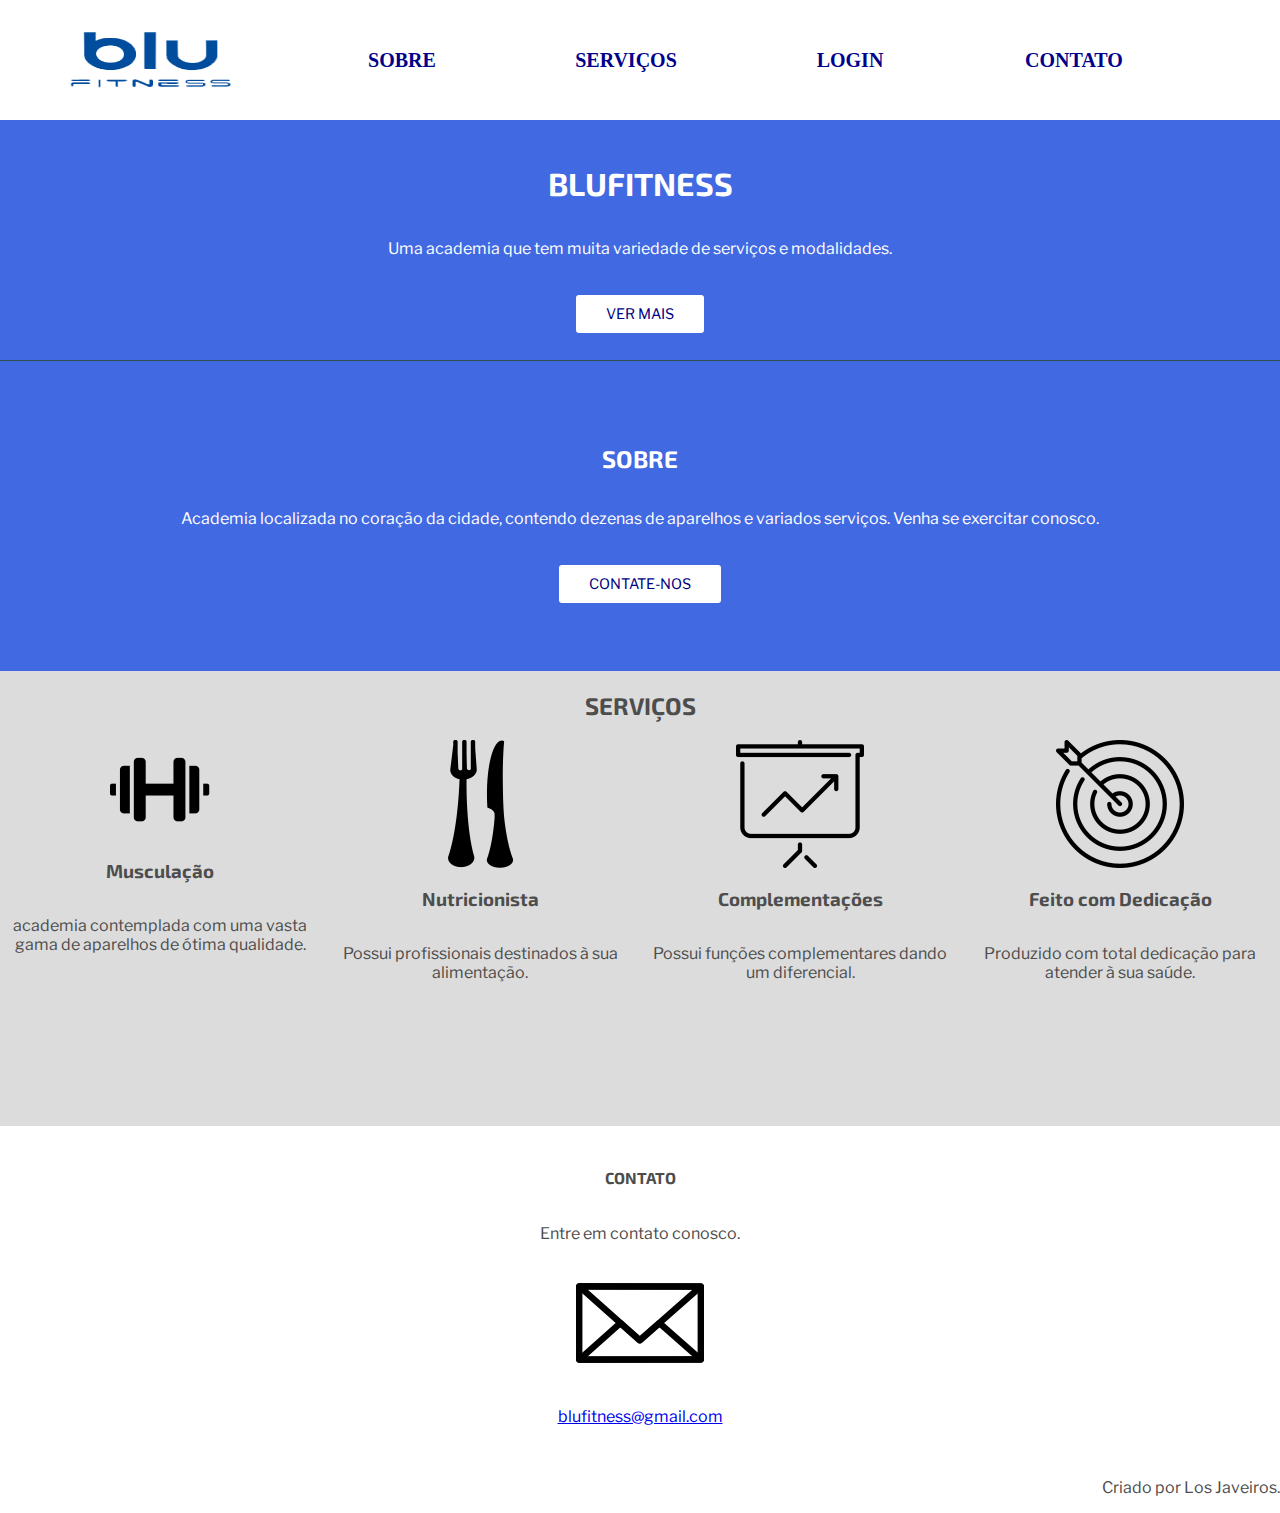
<file: siteAcademia/WebContent/index.html>
<!DOCTYPE html>
<html>
<head>
<meta charset="utf-8">
<title>BluFitness</title>
<link href="contato.html">
<link href="css/estilos.css" rel="stylesheet">
<link href="https://fonts.googleapis.com/css?family=Exo+2|Libre+Franklin|Lobster" rel="stylesheet">
<link rel="shortcut icon" href="imagens/BluuFitness.ico" />

  </head>
  
     <body>
     
       <nav> 
        <div class="imagemFlux">    
         <a href="#fluxsys" class="botaoflux"></a>
        </div>
         <img src="imagens/BluFitness.png" alt="blufitness" height="100" width="250">
            <ul>
            
               <li>
                 <a href="#sobre" >SOBRE</a>
               </li>
               
               <li>
                 <a href="#servicos">SERVIÇOS</a>
               </li>
               
               
               <li>
                 <a href="login.jsp">LOGIN</a>
               </li>
               
               
               <li>
                 <a href="contato.html">CONTATO</a>
               </li>
            
            </ul>
      </nav>


      <header>
      
         <h1>BLUFITNESS</h1>
         <p>Uma academia que tem muita variedade de serviços e modalidades.</p>
         <a href="#sobre" class="botao">VER MAIS</a>
      
      </header>
      
      <section id="sobre">
      
         <h2>SOBRE</h2>
         <p>Academia localizada no coração da cidade, contendo dezenas de aparelhos e variados serviços. Venha se exercitar conosco.</p>
         <a href="contato.html" class="botao">CONTATE-NOS</a>
      
      </section>
      
      
      <section id="servicos">
      
         <h2>SERVIÇOS</h2>
         <div>
            <img src="imagens/academia.png" alt="academia">
            <h3>Musculação</h3>
            <p>academia contemplada com uma vasta gama de aparelhos de ótima qualidade.</p>
         </div>

         <div>
            <img src="imagens/nutricionista.png" alt="nutricionista">
            <h3>Nutricionista</h3>
            <p>Possui profissionais destinados à sua alimentação.</p>
         </div>

         <div>
            <img src="imagens/complementacao.png" alt="complementação">
            <h3>Complementações</h3>
            <p>Possui funções complementares dando um diferencial.</p>
         </div>

         <div>
            <img src="imagens/dedicacao.png" alt="dedicação">
            <h3>Feito com Dedicação</h3>
            <p>Produzido com total dedicação para atender à sua saúde.</p>
         </div>
      </section>
      
      
      <section id="contato">
      
         <h4>CONTATO</h4>
         <p>Entre em contato conosco.</p>
         
           <div>
           
           <img src="imagens/contato.png">
           <p><a href="contato.html">blufitness@gmail.com</a></p>
           
           </div>
      
      </section>
      
      <footer>
      
         <p class="rodape">Criado por Los Javeiros.</p>
      
      </footer>
      
      
     </body>
     
</html>
</file>
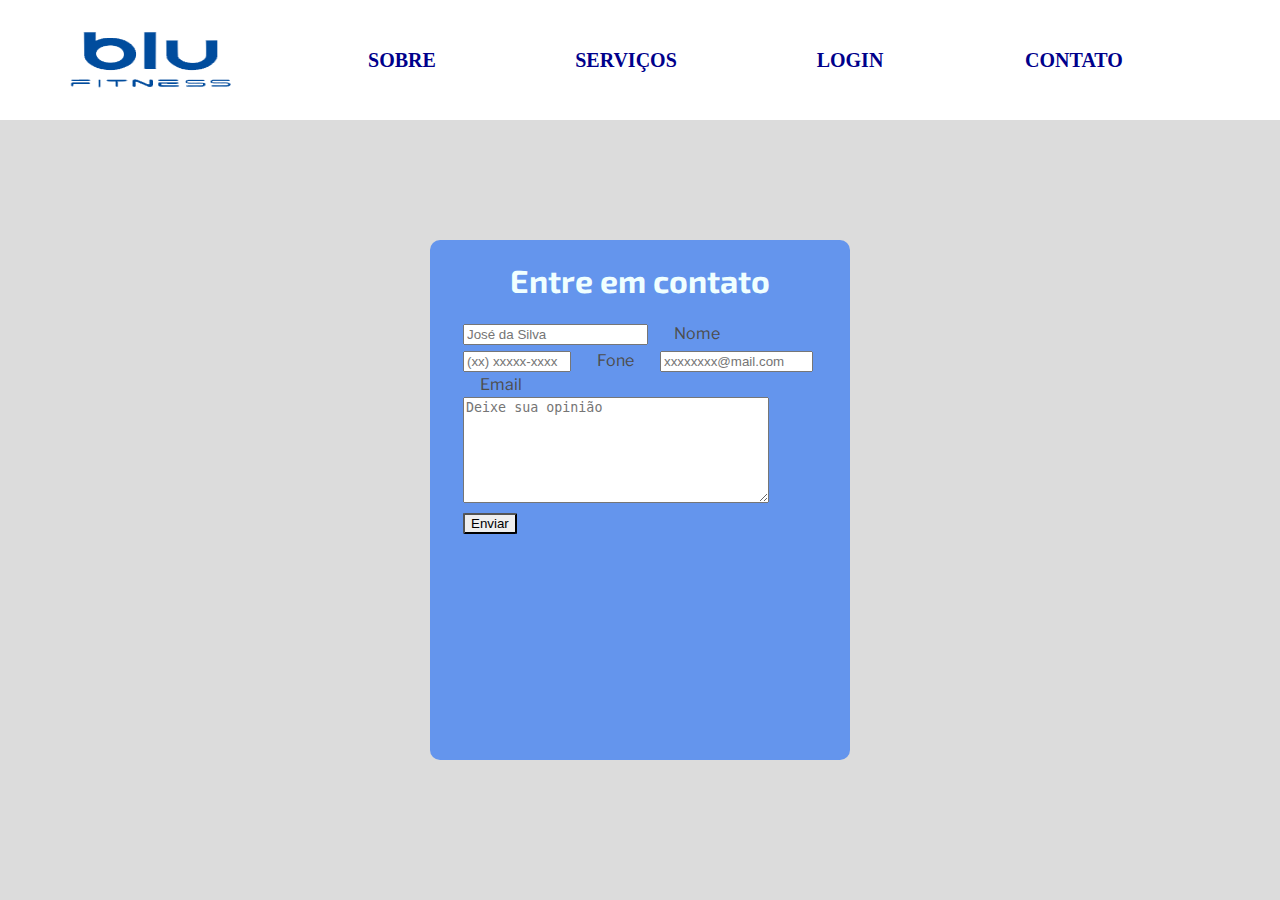
<file: siteAcademia/WebContent/contato.html>
<!DOCTYPE html>
<html>
<head>
<meta charset="utf-8">
<title>BluFitness</title>
<link href="css/estilos.css" rel="stylesheet">
<link href="index.html">
<link href="login.html">
<link href="contato.html">
<link rel="shortcut icon" href="imagens/BluuFitness.ico" />
<link href="https://fonts.googleapis.com/css?family=Exo+2|Libre+Franklin|Lobster" rel="stylesheet">
</head>

  <body class="corpoContato">
     
       <nav> 
        <div class="imagemFlux">    
         <a href="#fluxsys" class="botaoflux"></a>
        </div>
         <img src="imagens/BluFitness.png" alt="blufitness" height="100" width="250">
            <ul>
            
               <li>
                 <a href="index.html">SOBRE</a>
               </li>
               
               <li>
                 <a href="#servicos">SERVIÇOS</a>
               </li>
                              
               <li>
                 <a href="login.html">LOGIN</a>
               </li>               
               
               <li>
                 <a href="contato.html">CONTATO</a>
               </li>
            
            </ul>
      </nav>
      
      <section class="contatoCadastro">
      
     <div class="caixaContato">
        
       <form name="meu_contato">
 
        <h1 class="entreEmContato">Entre em contato</h1>
 
          <div>
            <input id="nomeid" type="text" placeholder="José da Silva" required="required" name="nome" />
            <label id="nome">Nome</label>
          </div> 
          
          <div>     
            <input type="text" id="foneid" placeholder="(xx) xxxxx-xxxx" name="fone" />
            <label id="fone">Fone</label>

            <input type="email" id="emailid" placeholder="xxxxxxxx@mail.com" name="email" />
            <label id="email">Email</label>
          </div>
          
          <div>
            <textarea id="opiniaoid" placeholder="Deixe sua opinião"></textarea><br/>
            <input id="enviarid" type="submit" onclick="Enviar();" value="Enviar" />
          </div>
 
       </form>
       
      </div>    
      </section>
      
  </body>

</html>
</file>
<file: siteAcademia/WebContent/css/estilos.css>
.mySlides {display:none}
.w3-left, .w3-right, .w3-badge {cursor:pointer}
.w3-badge {height:13px;width:13px;padding:0}

/*CONTA

  border:none;
  border-bottom: 1px solid #ffffff;
  background: transparent;
  outline: none;
  height: 40px;

*/

#salvarAlterar{
	
	margin: 10px;
	
}

#settings .form-control{
	
	display: block;
    width: 40%;
    height: 34px;
    margin: -2px 1%;
    border: none;
    border-bottom: 1px solid #191970;
    padding: 6px 2px;
    font-size: 14px;
    line-height: 1.42857143;
    color: #777;
    outline: none;
    background: transparent;
    background-image: none;
    -webkit-box-shadow: inset 0 1px 1px rgba(0,0,0,.075);
    box-shadow: inset 0 1px 1px rgba(0,0,0,.075);
    -webkit-transition: border-color ease-in-out .15s,-webkit-box-shadow ease-in-out .15s;
    -o-transition: border-color ease-in-out .15s,box-shadow ease-in-out .15s;
    transition: border-color ease-in-out .15s,box-shadow ease-in-out .15s;
	
}

#profile .form-control{
	
	display: block;
    width: 40%;
    height: 34px;
    margin: -2px 1%;
    border: none;
    border-bottom: 1px solid #191970;
    padding: 6px 2px;
    font-size: 14px;
    line-height: 1.42857143;
    color: #777;
    outline: none;
    background: transparent;
    background-image: none;
    -webkit-box-shadow: inset 0 1px 1px rgba(0,0,0,.075);
    box-shadow: inset 0 1px 1px rgba(0,0,0,.075);
    -webkit-transition: border-color ease-in-out .15s,-webkit-box-shadow ease-in-out .15s;
    -o-transition: border-color ease-in-out .15s,box-shadow ease-in-out .15s;
    transition: border-color ease-in-out .15s,box-shadow ease-in-out .15s;
	
}

.form-control[disabled], .form-control[readonly], fieldset[disabled] .form-control {
    background-color: #424fa914;
    opacity: 1;
}

label{
	
	margin: 2px 20px;
	
}

.form-control {
	
    display: block;
    width: 98%;
    height: 34px;
    margin: 1px 1%;
    border: none;
    border-bottom: 1px solid #191970;
    padding: 6px 12px;
    font-size: 14px;
    line-height: 1.42857143;
    color: #777;
    outline: none;
    background: transparent;
    background-image: none;
    -webkit-box-shadow: inset 0 1px 1px rgba(0,0,0,.075);
    box-shadow: inset 0 1px 1px rgba(0,0,0,.075);
    -webkit-transition: border-color ease-in-out .15s,-webkit-box-shadow ease-in-out .15s;
    -o-transition: border-color ease-in-out .15s,box-shadow ease-in-out .15s;
    transition: border-color ease-in-out .15s,box-shadow ease-in-out .15s;
}

#abas{
	
	border-radius: 5px;
    list-style-type: none;
    margin: 10px;
    padding: 0;
    width: 98%;
    background-color: #DCDCDC;
	
}

.nav-tabs>li.active>a, .nav-tabs>li.active>a:focus, .nav-tabs>li.active>a:hover {
	
    color: #fbfbfb;
    cursor: default;
    background-color: #2912fe;
    border: 1px solid #4169E1;
    border-bottom-color: transparent;
}

.nav-tabs>li>a {
    margin-right: 2px;
    line-height: 1.42857143;
    border: 1px solid transparent;
    border-radius: 4px 4px 4px 4px;
}

/*TREINO*/

#botaoConfirmTreino{
	margin-left: 600px;
	width: 200px;
}

/*MENSAGEM*/

.msg{
	
	width: 400px;
	margin: 2% auto;
	
}

.h1BemVindo{
	margin-left: 20px;
}

/*RECUPERA��O DE SENHA*/
.mostrarLogin{
	margin-left: 40px;
	margin-top: 40px;
}

/*TOPO*/



.corpoTopo nav{
	
 	border-bottom: 1px solid blue;
	ackground-color: #85c8e8;
    background-image: linear-gradient(to right, #85c8e8 , #066592);
	
}

.corpoTopo ul {
	
	border-radius: 5px;
    list-style-type: none;
    margin: 10px;
    padding: 0;
    width: 90%;
    background-color: #9e9e9e;
}

.botoesTopo li a {
    display: block;
    color: white;
    padding: 12px 16px;
    text-align: center;
    text-decoration: none;
}

.botoesTopo li a:hover:not(.active) {
    
    background-color: #f1f1f1;
    color: #2912fe;
    border-radius: 7px;
    
}

.botoesTopo .active{
	
	color: white;
	background-color: #4169E1;
	border-radius: 7px;
	
}

.botoesTopo li{
	
	float: left;
	
}

/*INTERFACE*/

#link{
	margin-left: 15%;
	color: red;
}

.escolhaInfo{
	display: inline-block;
	align: center;
	margin
}

#botoesInterface{
	
    width: 310px;
	height: 270px;
	margin: 6px 00px 00px 10.5px;
	
}

/*CONTATO*/

@media screen and (min-width:450px){

.login{
	color: #FFFFFF;
}	

.senha{
	color: #FFFFFF;
}
	
.entreEmContato{
	
	color: #F0FFFF;
	text-align: center;
	
}

.corpoContato{
	
	background-color: #DCDCDC;
	
}

.contatoCadastro{
	

	
}

.caixaContato{
	
   align-items: center;
   width: 420px;
   height: 520px;
   background-color: #6495ED;
   border-radius: 10px;
   top: 70%;
   top: 600px;
   left: 50%;
   position: fixed;
   transform: translate(-50%, -50%);
   box-sizing: border-box;
   padding: 00px 30px;
	
}

#nomeid{
	
	margin: 3px;
	justify-content: center;
	
	
}

#foneid{
	
	margin: 3px;
	width: 100px;
	
}

#emailid{
	
	margin: 3px;
	width: 145px;
	
	
}

#opiniaoid{
	
	margin: 3px;
	width: 300px;
	height: 100px;
	
}

#enviarid{
	
	margin: 3px;
	width: 60spx;
	text-align: center;
	border-radius: 5%;
	text-decoration: none;
	
  }

}

@media screen and (min-width: 768px){
	
	
	  /*NAVEGA��O*/
	  nav{
	  flex-direction: row;
	  justify-content: space-ground;
	  }
	  
	  nav ul{
	  
	  flex-direction: row;
	  width: 70%;
	  
	  }
	  
	  /*CABE�ALHO*/
	  header{
	  
	  height: 60vh;
	  height: 200px;
	  justify-content: center;
	  
	  }
	  
	   .caixaContato{
 
       align-items: center;
       width: 420px;
       height: 520px;
       background-color: #6495ED;
       border-radius: 10px;
       top: 70%;
       top: 500px;
       left: 50%;
       position: fixed;
       transform: translate(-50%, -50%);
       box-sizing: border-box;
       padding: 00px 30px;
	
 
       }
	
	}

/*LOGIN*/

.LOGIN{

   text-align: center;

}

a{

   padding: 5px;
   margin: 5px;

}

.corpologin{
 
   margin: 0;
   padding: 0;
   font-family: "Libre Franklin", Helvetica, Arial, sans-sherif;
   background-color: #4169E1;
   color: #FFFFFF;
    
 }
 
.caixalogin{
 
   width: 320px;
   height: 420px;
   background-color: #000000;
   border-radius: 10px;
   top: 80%;
   left: 50%;
   position: absolute;
   transform: translate(-50%, -50%);
   box-sizing: border-box;
   padding: 00px 20px;

 
 }
 
 .caixalogin .bonecologin{
 
   overflow: auto;
 
 }
 
 .caixalogin h1{
 
   font-color: #A9A9A9;
 
 }
.bonecologin{

   position: absolute;
   left: 130px;
   top: -30px;
   border-radius: 50%;
   border:2px solid #DCDCDC;

}  
 
.caixalogin p{

   margin: 0;
   padding: 0;
   font-weight: bold;

}

.caixalogin input{

   width: 100%;
   margin-bottom: 20px;

}

.caixalogin input[type="text"], input[type="password"]{

  border:none;
  border-bottom: 1px solid #ffffff;
  background: transparent;
  outline: none;
  height: 40px;

}

@media screen and (min-width: 768px){
	
	
	  /*NAVEGA��O*/
	  nav{
	  flex-direction: row;
	  justify-content: space-ground;
	  }
	  
	  nav ul{
	  
	  flex-direction: row;
	  width: 60%;
	  position: end;
	  display: flex;
	  
	  }
	  
	  /*CABE�ALHO*/
	  header{
	  
	  height: 60vh;
	  height: 200px;
	  justify-content: center;
	  
	  }
	  
	   .caixalogin{
 
       width: 320px;
       height: 420px;
       background-color: #000000;
       border-radius: 10px;
       top: 62%;
       left: 50%;
       position: absolute;
       transform: translate(-50%, -50%);
       box-sizing: border-box;
       padding: 00px 20px;
 
       }
       
       .conteudoCaixaLogin{
       
       top: 20%;
       
       }
	
	}



/*GERAL*/
body{
	font-family: "Libre Franklin", Helvetica, Arial, sans-sherif;
	color: #4d4d4d;
	padding: 0px;
	margin: 0px;
}

h1, h2, h3, h4{
	font-family: "Exo 2", Helvetica, Arial, sans-sherif;
	font-weight: 700;
	
}

.botao{
	
	color: #000080;
	text-decoration: none;
	padding: 10px 30px;
	background-color: white;
	font-size: .9em;
	border-radius: 3px;
	
}
/*NAVEGA��O*/

nav {
	
	display: flex;
	text-decoration: none;
	flex-direction: column;
	align-items: center;
	background-color: white;
	
}

nav img{
	
	margin: 10px;
	
}

nav a {
	
	text-decoration: none;
	color: #00008B;
	font-weight: 700;
	font-size: 20px;
	font-family: Pacifico, serif;
	
}

nav ul{
	
	list-style: none;
	padding: 0;
	display: flex;
	flex-direction: column;
	align-items: center;
	
}

nav ul li{
	
	text-align: center;
	width: 70%;
	
}

/*HEADER*/

header{
	
	background-color:#4169E1;
	display: flex;
	flex-direction:column;
	align-items: center;
	text-align: center;
	padding: 20px 20px;
	color: white;	
}

header p{
	margin-bottom: 2em;
	max-width: 1000px;
	color: #FFFFFF;
}

/*SOBRE*/

#sobre{
	
	background-color:#4169E1;
	display: flex;
	flex-direction:column;
	align-items: center;
	text-align: center;
	padding: 20px 20px;
	border-top: 1px solid #2F4F4F;
	color: white;
}

#sobre p{
	
	margin-bottom: 2em;
	max-width: 1000px;
	color: #FFFFFF;
}

/*SERVI�OS*/

#servicos{
	padding-bottom: 10%;
	display: flex;
	flex-direction: column;
	align-items: center;
	background-color: #DCDCDC;
	
}

#servicos div{
	
	display: flex;
	flex-direction: column;
	align-items: center;
	text-align: center;
	
}

/*CONTATO*/

#contato {
	
	display: flex;
	flex-direction: column;
	align-items: center;
	text-align: center;
	padding: 20px;
	
}

footer {
	
	text-align: right;
	
}


@media screen and (min-width: 768px){
	  
	  /*NAVEGA��O*/
	  nav{
	  flex-direction: row;
	  justify-content: space-ground;
	  }
	  
	  nav ul{
	  
	  flex-direction: row;
	  width: 70%;
	  
	  }
	  
	  /*CABE�ALHO*/
	  header{
	  
	  height: 60vh;
	  height: 200px;
	  justify-content: center;
	  
	  }
	  
	  /*SOBRE*/
	  
	 #sobre{
	 
	 height: 250px;
	 height: 30vh;
	 min-height: 250px;
	 justify-content: center;
	 
	 
	 }
	 
	 /*SERVI�OS*/
	 
	 #servicos{
	 
	 flex-direction: row;
	 flex-wrap: wrap;
	 align-items: start;
	 width: 100%;
	 margin: 0 auto;
	 
	 }
	 
	 #servicos h2{
	 
	 text-align: center;
	 width: 100%;
	 
	 }
	 
	 #servicos div{
	 
	 flex-grow: 1;
	 flex-basis: 150px;
	 padding: 0 10px;
	 
	 }
	  
}

/*C�DIGO DAS FONTES
font-family: 'Lobster', cursive;
font-family: 'Libre Franklin', sans-serif;
font-family: 'Exo 2', sans-serif;*/
</file>
